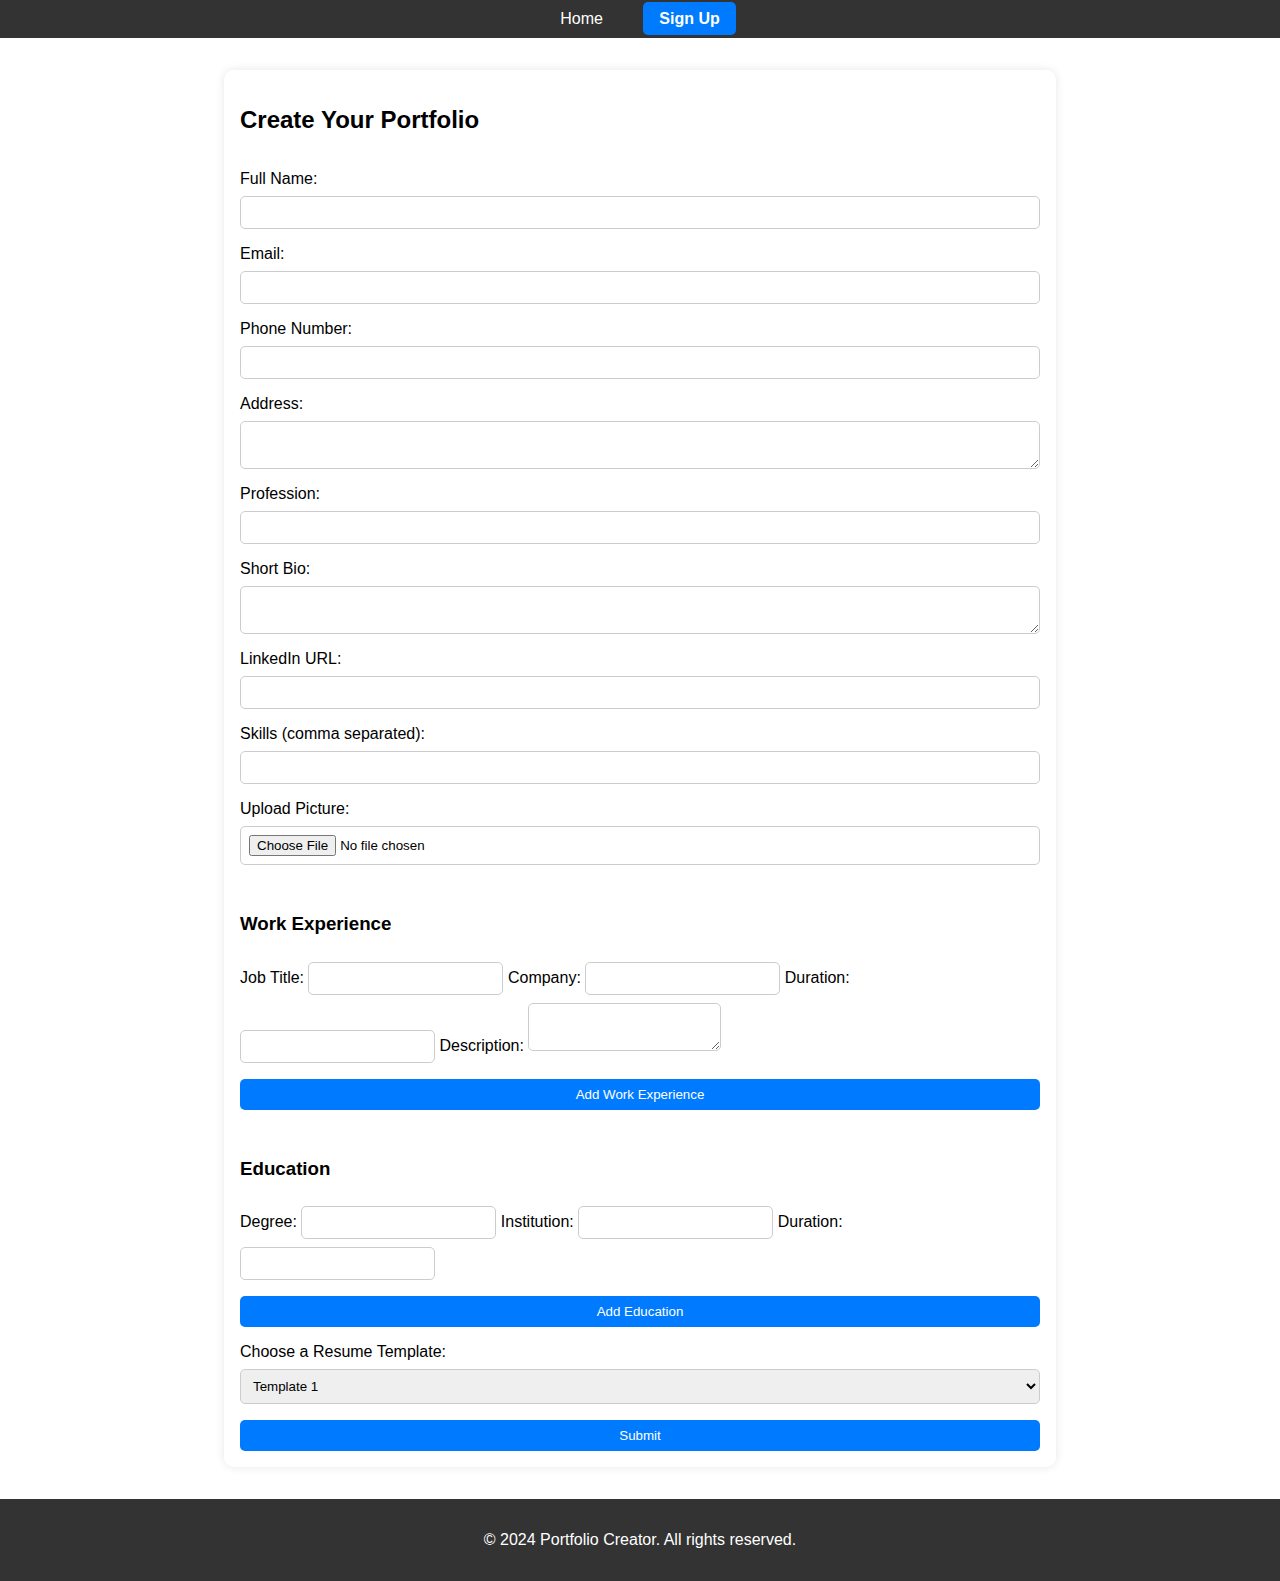
<file: Resume_builder/index.html>
<!DOCTYPE html>
<html lang="en">
<head>
    <meta charset="UTF-8">
    <meta name="viewport" content="width=device-width, initial-scale=1.0">
    <title>Sign Up - Portfolio Creator</title>
    <link rel="stylesheet" href="styles.css">
    <script defer src="scripts.js"></script>
</head>
<body>
    <header>
        <nav>
            <ul>
                <li><a href="hpage.html">Home</a></li>
                <li><a href="index.html" class="active">Sign Up</a></li>
            </ul>
        </nav>
    </header>
    <main>
        <section id="signup">
            <h2>Create Your Portfolio</h2>
            <form id="signup-form" action="resume.html" target="_blank" method="GET">
                <!-- User Information Fields -->
                <label for="name">Full Name:</label>
                <input type="text" id="name" name="name" required>
                <label for="email">Email:</label>
                <input type="email" id="email" name="email" required>
                <label for="phone">Phone Number:</label>
                <input type="text" id="phone" name="phone" required>
                <label for="address">Address:</label>
                <textarea id="address" name="address" required></textarea>
                <label for="profession">Profession:</label>
                <input type="text" id="profession" name="profession" required>
                <label for="bio">Short Bio:</label>
                <textarea id="bio" name="bio" required></textarea>
                <label for="portfolio-link">LinkedIn URL:</label>
                <input type="url" id="portfolio-link" name="portfolio-link">
                <label for="skills">Skills (comma separated):</label>
                <input type="text" id="skills" name="skills" required>
                <label for="picture">Upload Picture:</label>
                <input type="file" id="picture" name="picture" accept="image/*">

                <!-- Work Experience Fields -->
                <div id="work-experience-container">
                    <h3>Work Experience</h3>
                    <div class="work-experience">
                        <label for="job-title">Job Title:</label>
                        <input type="text" name="job-title[]">
                        <label for="company">Company:</label>
                        <input type="text" name="company[]">
                        <label for="job-duration">Duration:</label>
                        <input type="text" name="job-duration[]">
                        <label for="job-description">Description:</label>
                        <textarea name="job-description[]"></textarea>
                    </div>
                </div>
                <button type="button" id="add-work-experience">Add Work Experience</button>

                <!-- Education Fields -->
                <div id="education-container">
                    <h3>Education</h3>
                    <div class="education">
                        <label for="degree">Degree:</label>
                        <input type="text" name="degree[]">
                        <label for="institution">Institution:</label>
                        <input type="text" name="institution[]">
                        <label for="education-duration">Duration:</label>
                        <input type="text" name="education-duration[]">
                    </div>
                </div>
                <button type="button" id="add-education">Add Education</button>

                <!-- Resume Template Selection -->
                <label for="template">Choose a Resume Template:</label>
                <select id="template" name="template" required>
                    <option value="template1">Template 1</option>
                    <option value="template2">Template 2</option>
                    <option value="template3">Template 3</option>
                </select>

                <button type="submit">Submit</button>
            </form>
        </section>
    </main>
    <footer>
        <p>&copy; 2024 Portfolio Creator. All rights reserved.</p>
    </footer>
</body>
</html>
</file>
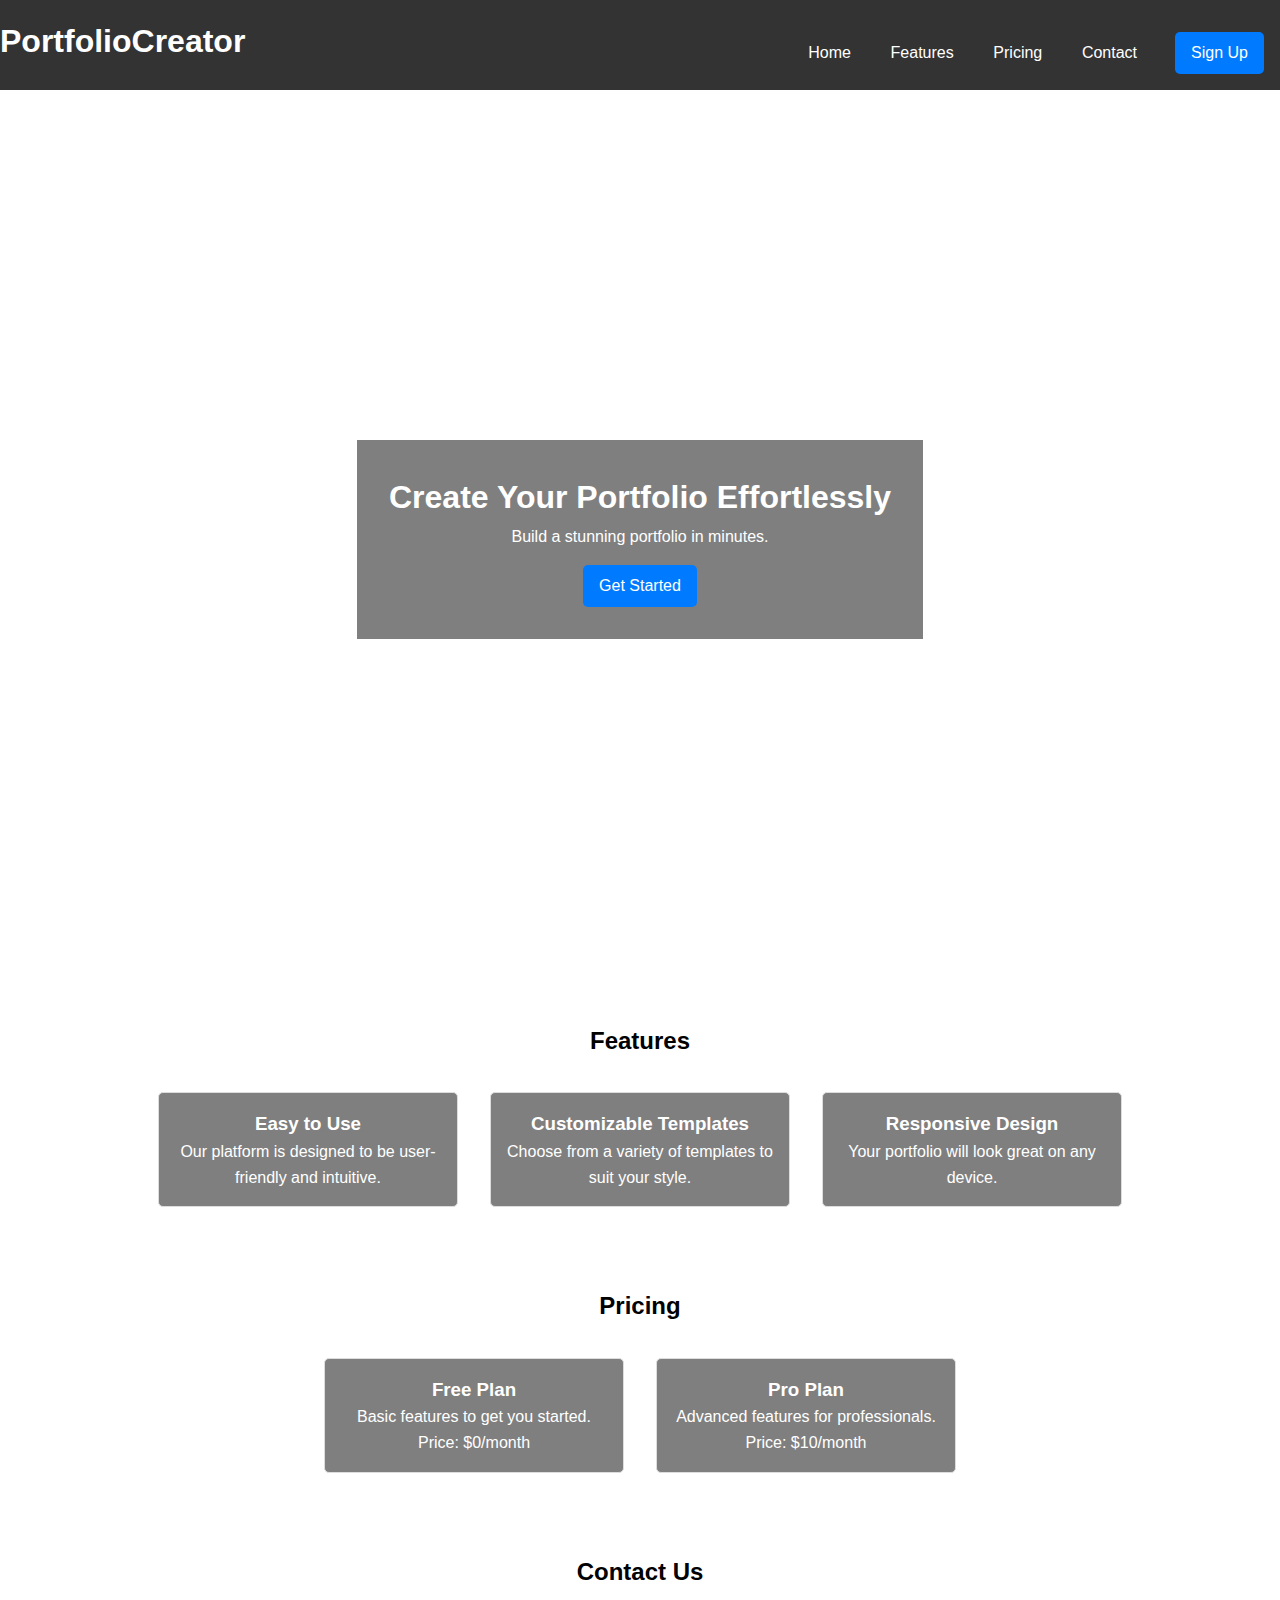
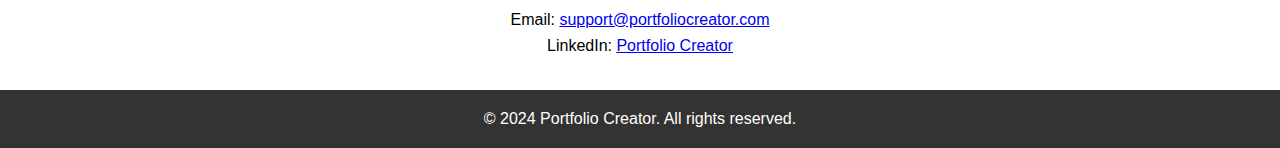
<file: Resume_builder/hpage.html>
<!DOCTYPE html>
<html lang="en">
<head>
    <meta charset="UTF-8">
    <meta name="viewport" content="width=device-width, initial-scale=1.0">
    <title>Portfolio Creator</title>
    <style>
      * {
            margin: 0;
            padding: 0;
            box-sizing: border-box;
        }
        body {
            background: url('https://media.newyorker.com/photos/5e3b50c8888b560008098620/master/w_1920,c_limit/Watt-InterviewQs.jpg') no-repeat center center/cover;
            font-family: Arial, sans-serif;
            line-height: 1.6;
            color: #fff;
        }
        header {
            background: #333333;
            color: #fff;
            padding: 1rem 0;
        }
        header nav ul {
            list-style: none;
        }
        header nav ul li {
            display: inline;
            margin: 0 1rem;
        }
        header nav ul li a {
            color: #fff;
            text-decoration: none;
            padding: 0.5rem 0.1rem;
        }
        header nav ul li a:hover {
            background-color: #575757;
            border-radius: 5px;
        }
        header nav ul li .btn {
            background: #007BFF;
            padding: 0.5rem 1rem;
            border-radius: 5px;
        }
        header nav ul li .btn:hover {
            background: #0056b3;
        }
        .hero {
            height: 100vh;
            display: flex;
            justify-content: center;
            align-items: center;
            color: #fff;
            text-align: center;
        }
        .hero-content {
            background: rgba(0, 0, 0, 0.5);
            padding: 2rem;
        }
        .btn {
            display: inline-block;
            padding: 0.5rem 1rem;
            color: #fff;
            background: #007BFF;
            border: none;
            cursor: pointer;
            text-decoration: none;
            margin-top: 1rem;
            border-radius: 5px;
        }
        .btn:hover {
            background: #0056b3;
        }
        section {
            padding: 2rem;
            text-align: center;
        }
        section h2 {
            margin-bottom: 1rem;
        }
        .features-list, .pricing-list {
            display: flex;
            justify-content: center;
            flex-wrap: wrap;
            color: rgb(0,0,0);
        }
        .feature, .pricing-option {
            flex: 1;
            padding: 1rem;
            margin: 1rem;
            border: 1px solid #ddd;
            border-radius: 5px;
            max-width: 300px;
        }
        footer {
            text-align: center;
            padding: 1rem 0;
            background: #333;
            color: #fff;
            position: relative;
            bottom: 0;
            width: 100%;
        }
    </style>
</head>
<body>
    <header>
        <nav>
            <ul style="text-align: right;">
                <li><h1 style="float:left; font-family: 'Lucida Sans', 'Lucida Sans Regular', 'Lucida Grande', 'Lucida Sans Unicode', Geneva, Verdana, sans-serif;">PortfolioCreator</h1></li>
                <li><a href="#home">Home</a></li>
                <li><a href="#features">Features</a></li>
                <li><a href="#pricing">Pricing</a></li>
                <li><a href="#contact">Contact</a></li>
                <li><a href="index.html" class="btn">Sign Up</a></li>
            </ul>
        </nav>
    </header>
    <section id="home" class="hero">
        <div class="hero-content">
            <h1>Create Your Portfolio Effortlessly</h1>
            <p>Build a stunning portfolio in minutes.</p>
            <a href="index.html" class="btn">Get Started</a>
        </div>
    </section>
    <section id="features">
        <h2 style="color: rgb(0,0,0);">Features</h2>
        <div class="features-list">
            <div class="feature" style="background-color: rgba(0, 0, 0, 0.5); color: white;">
                <h3>Easy to Use</h3>
                <p>Our platform is designed to be user-friendly and intuitive.</p>
            </div>
            <div class="feature" style="background-color: rgba(0, 0, 0, 0.5); color: white;">
                <h3>Customizable Templates</h3>
                <p>Choose from a variety of templates to suit your style.</p>
            </div>
            <div class="feature" style="background-color: rgba(0, 0, 0, 0.5); color: white;">
                <h3>Responsive Design</h3>
                <p>Your portfolio will look great on any device.</p>
            </div>
        </div>
    </section>
    <section id="pricing">
        <h2 style="color: rgb(0,0,0);">Pricing</h2>
        <div class="pricing-list">
            <div class="pricing-option" style="background-color: rgba(0, 0, 0, 0.5); color: white;">
                <h3>Free Plan</h3>
                <p>Basic features to get you started.</p>
                <p>Price: $0/month</p>
            </div>
            <div class="pricing-option" style="background-color: rgba(0, 0, 0, 0.5); color: white;">
                <h3>Pro Plan</h3>
                <p>Advanced features for professionals.</p>
                <p>Price: $10/month</p>
            </div>
        </div>
    </section>
    <section id="contact">
        <h2 style="color: rgb(0,0,0);">Contact Us</h2>
        <p style="color: rgb(0,0,0);">Email: <a href="mailto:support@portfoliocreator.com">support@portfoliocreator.com</a></p>
        <p style="color: rgb(0,0,0);">LinkedIn: <a href="https://www.linkedin.com/company/portfoliocreator">Portfolio Creator</a></p>
    </section>
    <footer>
        <p>&copy; 2024 Portfolio Creator. All rights reserved.</p>
    </footer>
</body>
</html>
</file>
<file: Resume_builder/styles.css>
body {
    font-family: Arial, sans-serif;
    background-color: #f4f4f4;
    margin: 0;
    padding: 0;
    background: url('https://media.newyorker.com/photos/5e3b50c8888b560008098620/master/w_1920,c_limit/Watt-InterviewQs.jpg') no-repeat center center/cover;
}

header {
    background-color: #333;
    color: #fff;
    padding: 10px 0;
    text-align: center;
}

header nav ul {
    list-style: none;
    padding: 0;
    margin: 0;
}

header nav ul li {
    display: inline;
    margin: 0 10px;
}

header nav ul li a {
    color: #fff;
    text-decoration: none;
    padding: 0.5rem 1rem;
    border-radius: 5px;
}

header nav ul li a.active{
    background-color: #007BFF;
    font-weight: bold;
} 

nav ul li a:hover {
    background-color: #575757;
}

main {
    max-width: 800px;
    margin: 2rem auto;
    padding: 1rem;
    background-color: rgba(255, 255, 255, 0.5);
    box-shadow: 0 0 10px rgba(0, 0, 0, 0.1);
    border-radius: 10px;
}

form {
    display: flex;
    flex-direction: column;
}

label {
    margin-top: 1rem;
}

input, textarea, select {
    padding: 0.5rem;
    margin-top: 0.5rem;
    border: 1px solid #ccc;
    border-radius: 5px;
}

button {
    margin-top: 1rem;
    padding: 0.5rem 1rem;
    border: none;
    background-color: #007BFF;
    color: #fff;
    border-radius: 5px;
    cursor: pointer;
}

button:hover {
    background-color: #0056b3;
}

#work-experience-container, #education-container {
    margin-top: 1rem;
}

h3 {
    margin-top: 2rem;
}

footer {
    text-align: center;
    padding: 1rem 0;
    background-color: #333;
    color: #fff;
    margin-top: 2rem;
}
</file>
